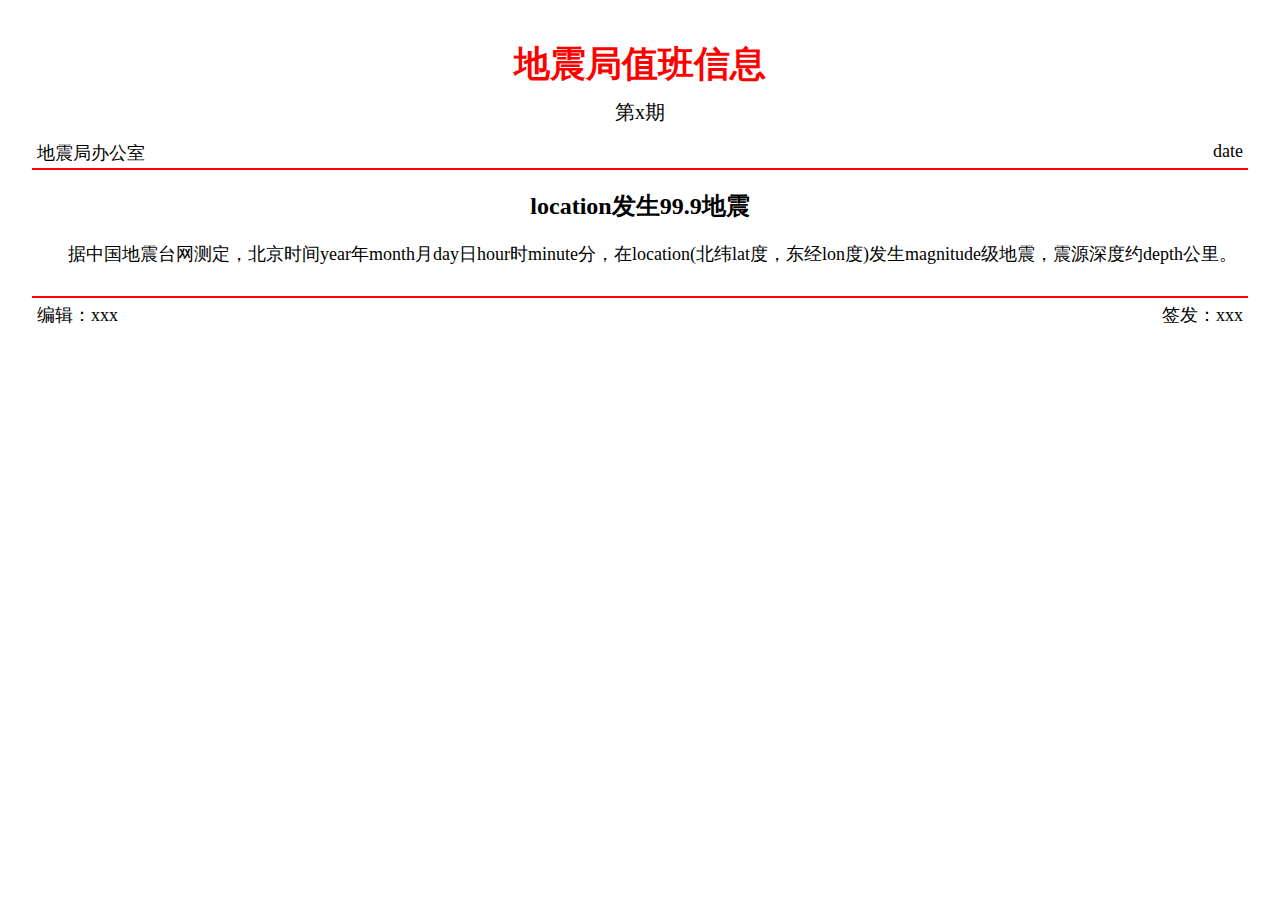
<file: target/jsonstransform/WEB-INF/views/manage/index.html>
<!DOCTYPE html>
<html>
<head lang="en">
    <meta name="viewport" content="width=device-width, user-scalable=no, initial-scale=1.0, maximum-scale=1.0, minimum-scale=1.0"/>
    <meta charset="UTF-8">
    <title></title>
    <style>
        *{
            margin: 0;
            padding: 0;
            box-sizing: border-box;
            font:14px microsoft yahei;
        }
        div.container{
            width: 100%;
        }
        div.container .section{
            width: 95%;
            margin: 40px auto 0;
        }
        div.container .section .title{
            font:900 36px 宋体;
            color: red;
            margin: 0 auto;
            text-align: center;
        }
        div.container .section section{
            text-align: center;
            margin: 10px auto;
            font-size: 20px;
        }
        div.container .section .top,div.container .section .bottom{
            padding: 5px 5px;
            border-bottom: 2px solid red;
            height: 34px;
            line-height: 32px;
            overflow: hidden;
            font-size: 18px;
        }
        div.container .section .top span, div.container .section .bottom span{
            font-size: 18px;
        }
        .fl{
            float: left;
        }
        .fr{
            float: right;
        }
        div.container .section h3{
            margin: 20px auto;
            text-align: center;
            font:700 24px microsoft yahei;
        }
        div.container .section .content{
            text-indent: 2em;
            font:18px Georgia;
            margin:5px auto 30px;
        }
        div.container .section .bottom{
            border:0 none;
            border-top: 2px solid red;
        }
    </style>
</head>
<body>
<div class="container">
    <div class="section">
        <h1 class="title">地震局值班信息</h1>
        <section>第x期</section>
        <p class="top">
            <span class="left fl">地震局办公室</span>
            <span class="right fr">date</span>
        </p>
        <h3>location发生99.9地震</h3>
        <p class="content">
            据中国地震台网测定，北京时间year年month月day日hour时minute分，在location(北纬lat度，东经lon度)发生magnitude级地震，震源深度约depth公里。
        </p>
        <p class="bottom">
            <span class="left fl">编辑：xxx</span>
            <span class="right fr">签发：xxx</span>
        </p>
    </div>
</div>
</body>
</html>
</file>
